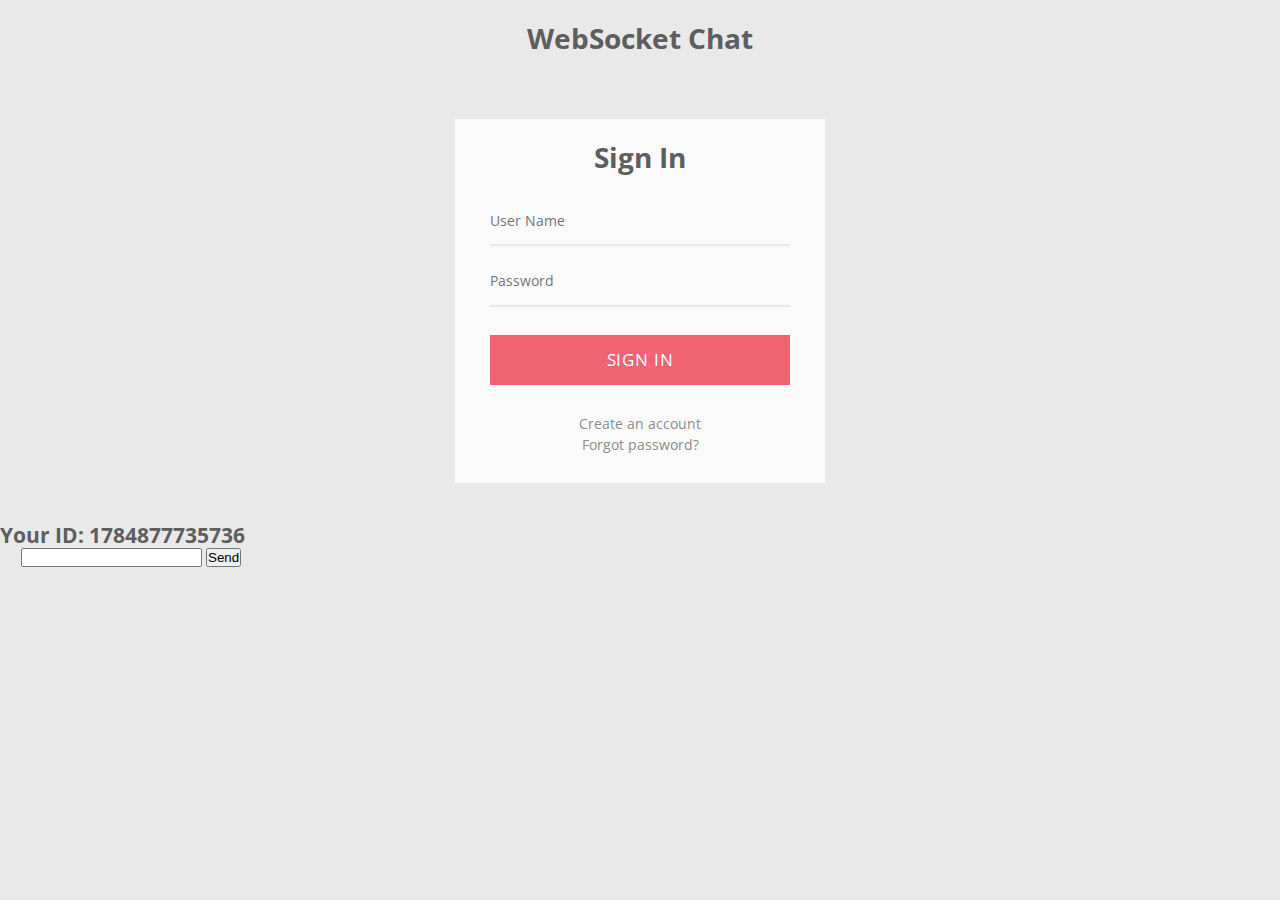
<file: index.html>
<!DOCTYPE html>
<html>
    <head>
        <title>Chat</title>
        <link rel="stylesheet" href="style.css">
    </head>
    <body>
        <h1>WebSocket Chat</h1>
        <div class="form-wrapper">
  <h1>Sign In</h1>
  <form action="/login/" method="post">
    <div class="form-item">
      <label for="name"></label>
        <label>
            <input type="text" name="name" required="required" placeholder="User Name"></input>
        </label>
    </div>
    <div class="form-item">
      <label for="password"></label>
        <label>
            <input type="password" name="password" required="required" placeholder="Password"></input>
        </label>
    </div>
    <div class="button-panel">
      <input type="submit" class="button" title="Sign In" value="Sign In"></input>
    </div>
  </form>
  <div class="form-footer">
    <p><a href="#">Create an account</a></p>
    <p><a href="#">Forgot password?</a></p>
  </div>
</div>
        <h2>Your ID: <span id="ws-id"></span></h2>
        <form action="" onsubmit="sendMessage(event)">
            <label for="messageText"></label><input type="text" id="messageText" autocomplete="off"/>
            <button>Send</button>
        </form>
        <ul id='messages'>
        </ul>
        <script src="main.js" charset="UTF-8" id="js">
        </script>
    </body>
</html>
</file>
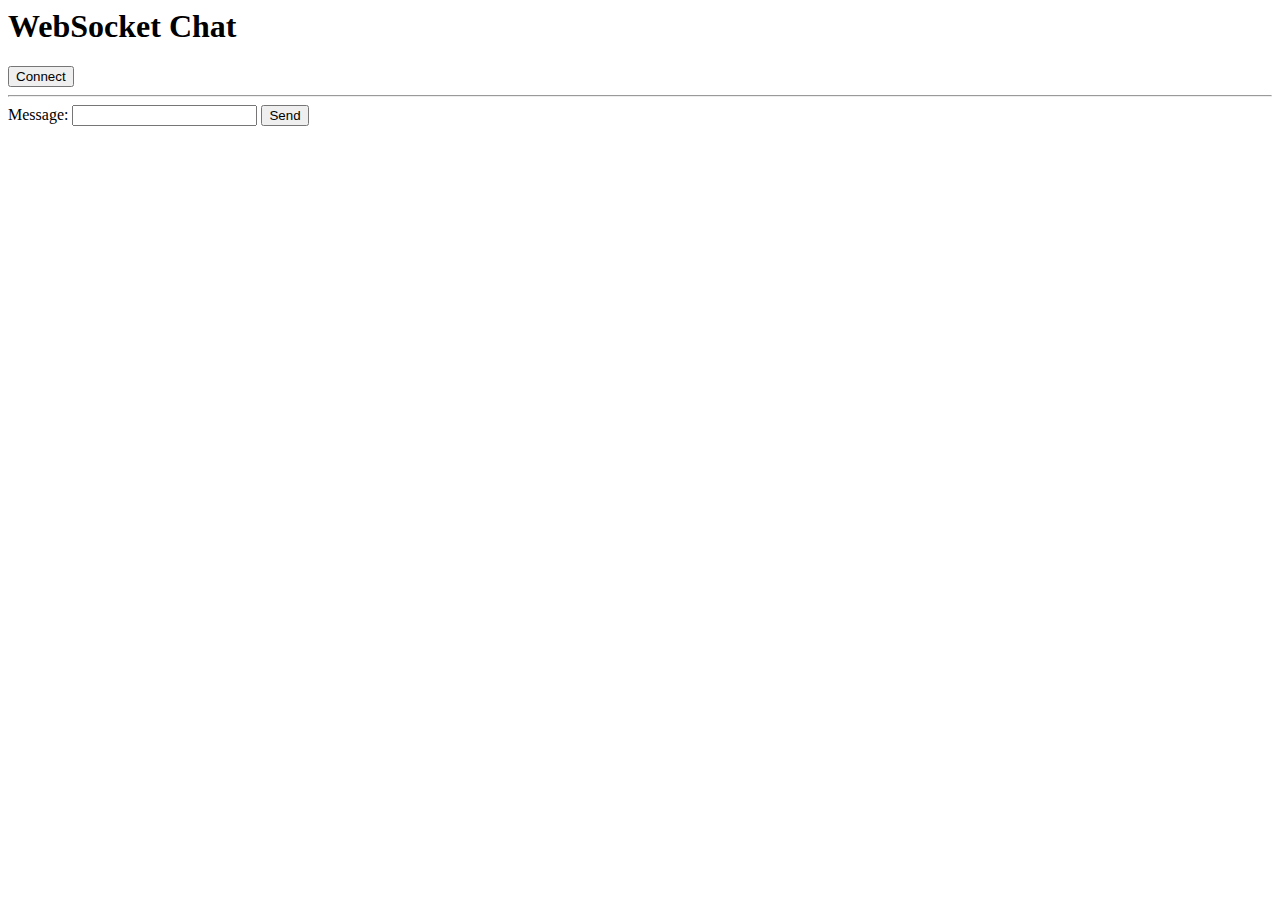
<file: wschat.html>
<html>
<head>
    <meta charset="UTF-8">
    <meta name="viewport"
          content="width=device-width, user-scalable=no, initial-scale=1.0, maximum-scale=1.0, minimum-scale=1.0">
    <meta http-equiv="X-UA-Compatible" content="ie=edge">
    <title>Document</title>
</head>
<body>
    <h1>WebSocket Chat</h1>
        <form action="" onsubmit="sendMessage(event)">
            <button onclick="connect(event)">Connect</button>
            <hr>
            <label>Message: <input type="text" id="messageText" autocomplete="off"/></label>
            <button>Send</button>
        </form>
        <ul id='messages'>
        </ul>
        <script>
          let ws = null;

          function connect(event) {
            //const token = getParam("token")
              const token = '01835c3a-fb3d-b4e2-a43e-1682dc0be131'
            ws = new WebSocket("ws://localhost:8000/" + "ws?token=" + token);
                ws.onmessage = function(event) {
                    var messages = document.getElementById('messages')
                    var message = document.createElement('li')
                    var content = document.createTextNode(event.data)
                    message.appendChild(content)
                    messages.appendChild(message)
                };
                event.preventDefault()
            }
            function sendMessage(event) {
              const input = document.getElementById("messageText");
              ws.send(input.value)
                input.value = ''
                event.preventDefault()
            }
            function getParam(name, url) {
                if (!url) url = window.location.href;
                name = name.replace(/[\[\]]/g, "\\$&");
                var regex = new RegExp("[?&]" + name + "(=([^&#]*)|&|#|$)"),
                    results = regex.exec(url);
                if (!results) return null;
                if (!results[2]) return '';
                return decodeURIComponent(results[2].replace(/\+/g, " "));
            }
        </script>
</body>
</html>
</file>
<file: style.css>
/* Fonts */
@import url(https://fonts.googleapis.com/css?family=Open+Sans:400);

/* fontawesome */
@import url(http://weloveiconfonts.com/api/?family=fontawesome);
[class*="fontawesome-"]:before {
  font-family: 'FontAwesome', sans-serif;
}

/* Simple Reset */
* { margin: 0; padding: 0; box-sizing: border-box; }

/* body */
body {
  background: #e9e9e9;
  color: #5e5e5e;
  font: 400 87.5%/1.5em 'Open Sans', sans-serif;
}

/* Form Layout */
.form-wrapper {
  background: #fafafa;
  margin: 3em auto;
  padding: 0 1em;
  max-width: 370px;
}

h1 {
  text-align: center;
  padding: 1em 0;
}

form {
  padding: 0 1.5em;
}

.form-item {
  margin-bottom: 0.75em;
  width: 100%;
}

.form-item input {
  background: #fafafa;
  border: none;
  border-bottom: 2px solid #e9e9e9;
  color: #666;
  font-family: 'Open Sans', sans-serif;
  font-size: 1em;
  height: 50px;
  transition: border-color 0.3s;
  width: 100%;
}

.form-item input:focus {
  border-bottom: 2px solid #c0c0c0;
  outline: none;
}

.button-panel {
  margin: 2em 0 0;
  width: 100%;
}

.button-panel .button {
  background: #f16272;
  border: none;
  color: #fff;
  cursor: pointer;
  height: 50px;
  font-family: 'Open Sans', sans-serif;
  font-size: 1.2em;
  letter-spacing: 0.05em;
  text-align: center;
  text-transform: uppercase;
  transition: background 0.3s ease-in-out;
  width: 100%;
}

.button:hover {
  background: #ee3e52;
}

.form-footer {
  font-size: 1em;
  padding: 2em 0;
  text-align: center;
}

.form-footer a {
  color: #8c8c8c;
  text-decoration: none;
  transition: border-color 0.3s;
}

.form-footer a:hover {
  border-bottom: 1px dotted #8c8c8c;
}

.online {
	background-color:#44c767;
	border-radius:20px;
	display:inline-block;
	cursor:pointer;
	color:#ffffff;
	font-family:Arial;
	font-size:12px;
	padding:10px 16px;
	text-decoration:none;
	text-shadow:0px 1px 0px #2f6627;
}
.online:hover {
	background-color:#5cbf2a;
}
.online:active {
	position:relative;
	top:1px;
}
</file>
